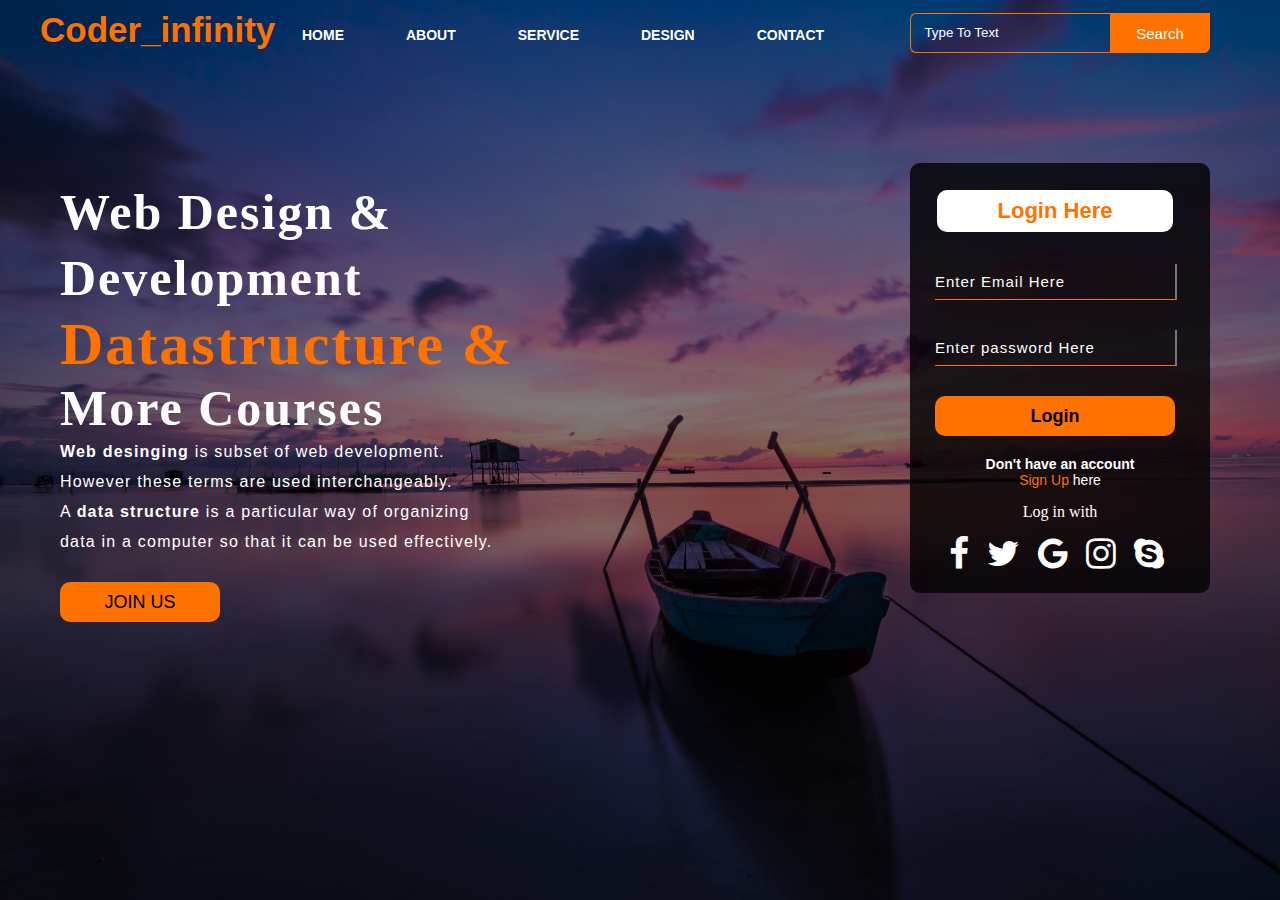
<file: index.html>
<!DOCTYPE html>
<html lang="en">
<head>
    <meta charset="UTF-8">
    <meta http-equiv="X-UA-Compatible" content="IE=edge">
    <meta name="viewport" content="width=device-width, initial-scale=1.0">
    <title>codecamp</title>
    <link rel="stylesheet" href="style.css">
    <link rel="stylesheet" href="https://cdnjs.cloudflare.com/ajax/libs/font-awesome/4.7.0/css/font-awesome.min.css">
    
</head>
<body>
    <div class="main">
        <div class="navbar">
            <div class="icon">
                <h2 class="logo">Coder_infinity</h2>
            </div>
            <div class="menu">
                <ul>
                    <li><a href="#">HOME</a></li>
                    <li><a href="#">ABOUT</a></li>
                    <li><a href="#">SERVICE</a></li>
                    <li><a href="#">DESIGN</a></li>
                    <li><a href="#">CONTACT</a></li>

                </ul>
            </div>
            <div class="search">
                <input class="srch" type="search" name="" placeholder=" Type To Text">
                <a href="#"> <button class="btn">Search</button></a>
            </div>
        </div>
        <div class="content">
            <h1>Web Design & <br> Development<span><br>Datastructure & </span> <br>More Courses</h1>
            <p class="par"> <b> Web desinging </b> is subset of web development. <br> However these terms are used interchangeably. <br>A <b>data structure</b> is a particular way of organizing <br> data in a computer so that it can be used effectively. </p>
            <button class="cn"><a href="signup.html">JOIN US</a></button>
            <div class="form">
                <h2>Login Here</h2>
                <input type="email" name="email" placeholder="Enter Email Here">
                <input type="password" name="password" placeholder="Enter password Here">
                <button class="btnn"><a href="#">Login</a></button>

                <p class="link"> <b> Don't have an account</b><br>
                <a href="signup.html">Sign Up </a>here</a></p>
                <p class="liw">Log in with</p>
                <div class="icons">
                    <a href="#" class="fa fa-facebook"></a>
                    <a href="#" class="fa fa-twitter"></a>
                    <a href="#" class="fa fa-google"></a>
                    <a href="#" class="fa fa-instagram"></a>
                    <a href="#" class="fa fa-skype"></a>
                    
                </div>
            </div>
        </div>
    </div>
</div>

</body>
</html>
</file>
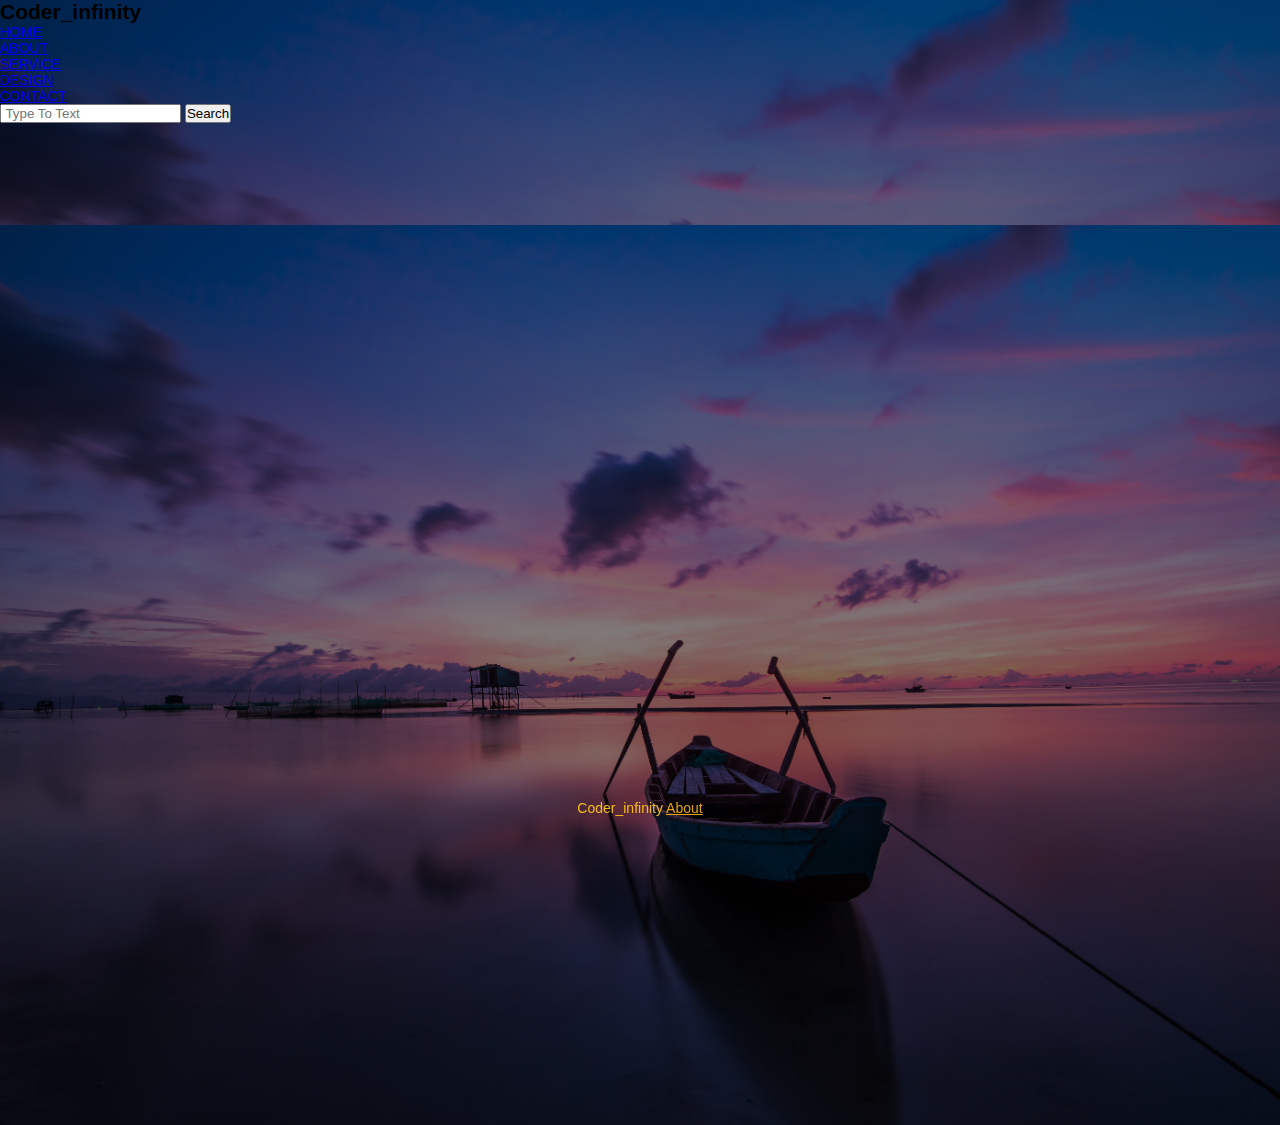
<file: signup.html>
<!DOCTYPE html>
<html lang="en">
<head>
    <meta charset="UTF-8">
    <meta http-equiv="X-UA-Compatible" content="IE=edge">
    <meta name="viewport" content="width=device-width, initial-scale=1.0">
    <title>Document</title>
    <link rel="stylesheet" href="signup.css">
</head>
<body>
    <div class="navbar">
        <div class="icon">
            <h2 class="logo">Coder_infinity</h2>
        </div>
        <div class="menu">
            <ul>
                <li><a href="#">HOME</a></li>
                <li><a href="#">ABOUT</a></li>
                <li><a href="#">SERVICE</a></li>
                <li><a href="#">DESIGN</a></li>
                <li><a href="#">CONTACT</a></li>

            </ul>
        </div>
        <div class="search">
            <input class="srch" type="search" name="" placeholder=" Type To Text">
            <a href="#"> <button class="btn">Search</button></a>
        </div>
    </div>
    <div class="sign-main">
    <div class="form_wrapper">
        <div class="form_container">
          <div class="title_container">
            <h2>Responsive Registration Form</h2>
          </div>
          <div class="row clearfix">
            <div class="">
              <form>
                <div class="input_field"> <span><i aria-hidden="true" class="fa fa-envelope"></i></span>
                  <input type="email" name="email" placeholder="Email" required />
                </div>
                <div class="input_field"> <span><i aria-hidden="true" class="fa fa-lock"></i></span>
                  <input type="password" name="password" placeholder="Password" required />
                </div>
                <div class="input_field"> <span><i aria-hidden="true" class="fa fa-lock"></i></span>
                  <input type="password" name="password" placeholder="Re-type Password" required />
                </div>
                <div class="row clearfix">
                  <div class="col_half">
                    <div class="input_field"> <span><i aria-hidden="true" class="fa fa-user"></i></span>
                      <input type="text" name="name" placeholder="First Name" />
                    </div>
                  </div>
                  <div class="col_half">
                    <div class="input_field"> <span><i aria-hidden="true" class="fa fa-user"></i></span>
                      <input type="text" name="name" placeholder="Last Name" required />
                    </div>
                  </div>
                </div>
                      <div class="input_field radio_option">
                    <input type="radio" name="radiogroup1" id="rd1">
                    <label for="rd1">Male</label>
                    <input type="radio" name="radiogroup1" id="rd2">
                    <label for="rd2">Female</label>
                    </div>
                    <div class="input_field select_option">
                      <select>
                        <option>Select a country</option>
                        <option>India</option>
                        <option>United states</option>
                      </select>
                      <div class="select_arrow"></div>
                    </div>
                  <div class="input_field checkbox_option">
                      <input type="checkbox" id="cb1">
                      <label for="cb1">I agree with terms and conditions</label>
                  </div>
                  <div class="input_field checkbox_option">
                      <input type="checkbox" id="cb2">
                      <label for="cb2">I want to receive the newsletter</label>
                  </div>
                <input class="button" type="submit" value="Register" />
              </form>
            </div>
          </div>
        </div>
      </div>
      <p class="credit">Coder_infinity <a href="http://www.designtheway.com" target="_blank">About</a></p>
    </div>
</body>
</html>
</file>
<file: style.css>
*{
    margin: 0;
    padding: 0;
}
.main{
    width: 100%;
    background: linear-gradient(to top,rgba(0,0,0,0.5)50%,rgba(0,0,0,0.5)50%),url(pexels-pixabay-33545.jpg);
    background-position: center;
    background-size: cover;
    height: 100vh;
}
.navbar{
    width: 1200px;
    height: 75px;
    margin: auto;
}
.icon{
    width: 200px;
    float:left;
    height: 70px;
}
.logo{

    color: #ff7200;
    font-size: 35px;
    font-family: Arial;
    padding-left: -10px;
    float: left;
    padding-top: 10px;
}
.logo:hover{
    color: #fff;
}
.menu{
    width: 400px;
    float: left;
    height: 70px;
}
ul{
    float: left;
    display: flex;
    justify-content: center;
    align-items: center;
}
ul li{
    list-style: none;
    margin-left: 62px;
    margin-top: 27px;
    font-size: 14px;
}
ul li a{
    text-decoration: none;
    color:#fff;
    font-family: Arial;
    font-weight: bold;
    transition: 0.4s ease-in-out;
}
ul li a:hover{
    color: #ff7200;

}
.search{
    width: 330px;
    float: left;
    margin-left: 270px;
}

.srch{
    font-family: 'Times New Roman';
    width: 200px;
    height: 40px;
    background: transparent;
    border: 1px solid #ff7200;
    margin-top: 13px;
    color: #fff;
    border-right: none;
    float: left;
    padding: 10px;
    border-bottom-left-radius: 6px;
    border-top-left-radius: 6px;
}
.btn{
    width: 100px;
    height: 40px;
    background: #ff7200;
    border: 2px solid #ff7200;
    margin-top: 13px;
    color: #fff;
    font-size: 15px;
    border-bottom-right-radius: 6px;
    border-bottom-right-radius: 6px;
}
.btn:focus{
 outline: none;
}
.btn:hover{
    color:black;
}
.srch:focus{
    outline: none;
}
.content{
    width: 1200px;
    height: auto;
    margin: auto;
    color: #fff;
    position: relative;
}
.content .par{
    padding-left: 20px;
    padding-bottom: 25px;
    font-family: Arial;
    letter-spacing: 1.2px;
    line-height: 30px;
}
.content h1{
    font-family:'Times New Roman';
    font-size: 50px;
    padding-left: 20px;
    margin-top: 9%;
    letter-spacing: 2px;
}
.content .cn{
    width: 160px;
    height: 40px;
    background: #ff7200;
    border: none;
    margin-bottom: 10px;
    margin-left: 20px;
    font-size: 18px;
    border-radius: 10px;
    cursor: pointer;
    transition: .4s ease;
}
.content .cn a{
    text-decoration: none;
    color: black;
    transition: .3s ease;
}
.cn:hover{
    background-color: #fff;
}
.content span{
    color: #ff7200;
    font-size: 60px;
}
.form{
    width:250px;
    height:380px;
    background: linear-gradient(to top,rgba(0,0,0,0.8)50%,rgba(0,0,0,0.8)50%);
    position: absolute;
    top: -20px;
    left: 870px;
    border-radius: 10px;
    padding: 25px;
}
.form h2{
    width: 220px;
    font-family: sans-serif;
    text-align: center;
    color: #ff7200;
    font-size: 22px;
    background-color: #fff;
    border-radius: 10px;
    margin: 2px;
    padding: 8px;
}
.form input{
    width: 240px;
    height: 35px;
    background: transparent;
    border-bottom: 1px solid #ff7200;
    border-top: none;
    border-left: none;
    color: #fff;
    font-size: 15px;
    letter-spacing: 1px;
    margin-top: 30px;
    font-family: sans-serif;
}
.form input:focus{
    outline: none;
}
::placeholder{
    color: #fff;
    font-family: Arial;
}
.btnn{
    width: 240px;
    height: 40px;
    background: #ff7200;
    border: none;
    margin-top: 30px;
    font-size: 18px;
    border-radius: 10px;
    cursor: pointer;
    color: #fff;
    transition: .4s ease;
}
.btnn:hover{
    background: #fff;
    color: #ff7200;
}
.btnn a{
    text-decoration: none;
    color: black;
    font-weight: bold;
}
.form .link{
   font-family: Arial;
   font-size: 14px;
   padding-top: 20px;
   text-align: center;
}
.form .link a{
    text-decoration: none;
    color: #ff7200;
}
.liw{
    padding-top: 15px;
    padding-bottom: 10px;
    text-align:center;
}
.icons a{
    text-decoration: none;
    color: #fff;
}
.icons a{
    color: #fff;
    font-size: 35px;
    padding-left: 14px;
    padding-top: 5px;
    transition: o.3s ease;
}
.icons a:hover{
    color: #ff7200;
}
</file>
<file: signup.css>
*{
    margin: 0;
    padding: 0;
}

body {
    font-family: Verdana, Geneva, sans-serif;
    font-size: 14px;
    background: #ff7200;
    background: linear-gradient(to top,rgba(0,0,0,0.5)50%,rgba(0,0,0,0.5)50%),url(pexels-pixabay-33545.jpg);
    width: 100%;
    
    background-position: center;
    background-size: cover;
    height: 100vh;
  }
  .sign-main{
    width: 100%;
    background: linear-gradient(to top,rgba(0,0,0,0.5)50%,rgba(0,0,0,0.5)50%),url(pexels-pixabay-33545.jpg);
    background-position: center;
    background-size: cover;
    height: 100vh;
}
  
  .clearfix:after {
    content: "";
    display: block;
    clear: both;
    visibility: hidden;
    height: 0;
  }
  
  .form_wrapper {
    background: #dfbfcb;
    width: 400px;
    max-width: 100%;
    box-sizing: border-box;
    padding: 25px;
    margin: 8% auto 0;
    position: relative;
    z-index: 1;
    border-top: 5px solid #6c1974;
    -webkit-box-shadow: 0 0 3px rgba(0, 0, 0, 0.1);
    -moz-box-shadow: 0 0 3px rgba(0, 0, 0, 0.1);
    box-shadow: 0 0 3px rgba(0, 0, 0, 0.1);
    -webkit-transform-origin: 50% 0%;
    transform-origin: 50% 0%;
    -webkit-transform: scale3d(1, 1, 1);
    transform: scale3d(1, 1, 1);
    -webkit-transition: none;
    transition: none;
    -webkit-animation: expand 0.8s 0.6s ease-out forwards;
    animation: expand 0.8s 0.6s ease-out forwards;
    opacity: 0;
  }
  .form_wrapper h2 {
    font-size: 1.5em;
    line-height: 1.5em;
    margin: 0;
  }
  .form_wrapper .title_container {
    text-align: center;
    padding-bottom: 15px;
  }
  .form_wrapper h3 {
    font-size: 1.1em;
    font-weight: normal;
    line-height: 1.5em;
    margin: 0;
  }
  .form_wrapper label {
    font-size: 12px;
  }
  .form_wrapper .row {
    margin: 10px -15px;
  }
  .form_wrapper .row > div {
    padding: 0 15px;
    box-sizing: border-box;
  }
  .form_wrapper .col_half {
    width: 50%;
    float: left;
  }
  .form_wrapper .input_field {
    position: relative;
    margin-bottom: 20px;
    -webkit-animation: bounce 0.6s ease-out;
    animation: bounce 0.6s ease-out;
  }
  .form_wrapper .input_field > span {
    position: absolute;
    left: 0;
    top: 0;
    color: #333;
    height: 100%;
    border-right: 1px solid #cccccc;
    text-align: center;
    width: 30px;
  }
  .form_wrapper .input_field > span > i {
    padding-top: 10px;
  }
  .form_wrapper .textarea_field > span > i {
    padding-top: 10px;
  }
  .form_wrapper input[type=text], .form_wrapper input[type=email], .form_wrapper input[type=password] {
    width: 100%;
    padding: 8px 10px 9px 35px;
    height: 35px;
    border: 1px solid #cccccc;
    box-sizing: border-box;
    outline: none;
    -webkit-transition: all 0.3s ease-in-out;
    -moz-transition: all 0.3s ease-in-out;
    -ms-transition: all 0.3s ease-in-out;
    transition: all 0.3s ease-in-out;
  }
  .form_wrapper input[type=text]:hover, .form_wrapper input[type=email]:hover, .form_wrapper input[type=password]:hover {
    background: #fafafa;
  }
  .form_wrapper input[type=text]:focus, .form_wrapper input[type=email]:focus, .form_wrapper input[type=password]:focus {
    -webkit-box-shadow: 0 0 2px 1px rgba(255, 169, 0, 0.5);
    -moz-box-shadow: 0 0 2px 1px rgba(255, 169, 0, 0.5);
    box-shadow: 0 0 2px 1px rgba(255, 169, 0, 0.5);
    border: 1px solid #f5ba1a;
    background: #fafafa;
  }
  .form_wrapper input[type=submit] {
    background: #ff7200;
    height: 35px;
    line-height: 35px;
    width: 100%;
    border: none;
    outline: none;
    cursor: pointer;
    color: #fff;
    font-size: 1.1em;
    margin-bottom: 10px;
    -webkit-transition: all 0.3s ease-in-out;
    -moz-transition: all 0.3s ease-in-out;
    -ms-transition: all 0.3s ease-in-out;
    transition: all 0.3s ease-in-out;
  }
  .form_wrapper input[type=submit]:hover {
    background: #ff7200;
  }
  .form_wrapper input[type=submit]:focus {
    background: #0ae163;
  }
  .form_wrapper input[type=checkbox], .form_wrapper input[type=radio] {
    border: 0;
    clip: rect(0 0 0 0);
    height: 1px;
    margin: -1px;
    overflow: hidden;
    padding: 0;
    position: absolute;
    width: 1px;
  }
  
  .form_container .row .col_half.last {
    border-left: 1px solid #cccccc;
  }
  
  .checkbox_option label {
    margin-right: 1em;
    position: relative;
  }
  .checkbox_option label:before {
    content: "";
    display: inline-block;
    width: 0.5em;
    height: 0.5em;
    margin-right: 0.5em;
    vertical-align: -2px;
    border: 2px solid #cccccc;
    padding: 0.12em;
    background-color: transparent;
    background-clip: content-box;
    transition: all 0.2s ease;
  }
  .checkbox_option label:after {
    border-right: 2px solid #000000;
    border-top: 2px solid #000000;
    content: "";
    height: 20px;
    left: 2px;
    position: absolute;
    top: 7px;
    transform: scaleX(-1) rotate(135deg);
    transform-origin: left top;
    width: 7px;
    display: none;
  }
  .checkbox_option input:hover + label:before {
    border-color: #000000;
  }
  .checkbox_option input:checked + label:before {
    border-color: #000000;
  }
  .checkbox_option input:checked + label:after {
    -moz-animation: check 0.8s ease 0s running;
    -webkit-animation: check 0.8s ease 0s running;
    animation: check 0.8s ease 0s running;
    display: block;
    width: 7px;
    height: 20px;
    border-color: #000000;
  }
  
  .radio_option label {
    margin-right: 1em;
  }
  .radio_option label:before {
    content: "";
    display: inline-block;
    width: 0.5em;
    height: 0.5em;
    margin-right: 0.5em;
    border-radius: 100%;
    vertical-align: -3px;
    border: 2px solid #cccccc;
    padding: 0.15em;
    background-color: transparent;
    background-clip: content-box;
    transition: all 0.2s ease;
  }
  .radio_option input:hover + label:before {
    border-color: #000000;
  }
  .radio_option input:checked + label:before {
    background-color: #000000;
    border-color: #000000;
  }
  
  .select_option {
    position: relative;
    width: 100%;
  }
  .select_option select {
    display: inline-block;
    width: 100%;
    height: 35px;
    padding: 0px 15px;
    cursor: pointer;
    color: #7b7b7b;
    border: 1px solid #cccccc;
    border-radius: 0;
    background: #fff;
    appearance: none;
    -webkit-appearance: none;
    -moz-appearance: none;
    transition: all 0.2s ease;
  }
  .select_option select::-ms-expand {
    display: none;
  }
  .select_option select:hover, .select_option select:focus {
    color: #000000;
    background: #fafafa;
    border-color: #000000;
    outline: none;
  }
  
  .select_arrow {
    position: absolute;
    top: calc(50% - 4px);
    right: 15px;
    width: 0;
    height: 0;
    pointer-events: none;
    border-width: 8px 5px 0 5px;
    border-style: solid;
    border-color: #7b7b7b transparent transparent transparent;
  }
  
  .select_option select:hover + .select_arrow, .select_option select:focus + .select_arrow {
    border-top-color: #000000;
  }
  
  .credit {
    position: relative;
    z-index: 1;
    text-align: center;
    padding: 15px;
    color: #f5ba1a;
  }
  .credit a {
    color: #e1a70a;
  }
  
  @-webkit-keyframes check {
    0% {
      height: 0;
      width: 0;
    }
    25% {
      height: 0;
      width: 7px;
    }
    50% {
      height: 20px;
      width: 7px;
    }
  }
  @keyframes check {
    0% {
      height: 0;
      width: 0;
    }
    25% {
      height: 0;
      width: 7px;
    }
    50% {
      height: 20px;
      width: 7px;
    }
  }
  @-webkit-keyframes expand {
    0% {
      -webkit-transform: scale3d(1, 0, 1);
      opacity: 0;
    }
    25% {
      -webkit-transform: scale3d(1, 1.2, 1);
    }
    50% {
      -webkit-transform: scale3d(1, 0.85, 1);
    }
    75% {
      -webkit-transform: scale3d(1, 1.05, 1);
    }
    100% {
      -webkit-transform: scale3d(1, 1, 1);
      opacity: 1;
    }
  }
  @keyframes expand {
    0% {
      -webkit-transform: scale3d(1, 0, 1);
      transform: scale3d(1, 0, 1);
      opacity: 0;
    }
    25% {
      -webkit-transform: scale3d(1, 1.2, 1);
      transform: scale3d(1, 1.2, 1);
    }
    50% {
      -webkit-transform: scale3d(1, 0.85, 1);
      transform: scale3d(1, 0.85, 1);
    }
    75% {
      -webkit-transform: scale3d(1, 1.05, 1);
      transform: scale3d(1, 1.05, 1);
    }
    100% {
      -webkit-transform: scale3d(1, 1, 1);
      transform: scale3d(1, 1, 1);
      opacity: 1;
    }
  }
  @-webkit-keyframes bounce {
    0% {
      -webkit-transform: translate3d(0, -25px, 0);
      opacity: 0;
    }
    25% {
      -webkit-transform: translate3d(0, 10px, 0);
    }
    50% {
      -webkit-transform: translate3d(0, -6px, 0);
    }
    75% {
      -webkit-transform: translate3d(0, 2px, 0);
    }
    100% {
      -webkit-transform: translate3d(0, 0, 0);
      opacity: 1;
    }
  }
  @keyframes bounce {
    0% {
      -webkit-transform: translate3d(0, -25px, 0);
      transform: translate3d(0, -25px, 0);
      opacity: 0;
    }
    25% {
      -webkit-transform: translate3d(0, 10px, 0);
      transform: translate3d(0, 10px, 0);
    }
    50% {
      -webkit-transform: translate3d(0, -6px, 0);
      transform: translate3d(0, -6px, 0);
    }
    75% {
      -webkit-transform: translate3d(0, 2px, 0);
      transform: translate3d(0, 2px, 0);
    }
    100% {
      -webkit-transform: translate3d(0, 0, 0);
      transform: translate3d(0, 0, 0);
      opacity: 1;
    }
  }
  @media (max-width: 600px) {
    .form_wrapper .col_half {
      width: 100%;
      float: none;
    }
  
    .bottom_row .col_half {
      width: 50%;
      float: left;
    }
  
    .form_container .row .col_half.last {
      border-left: none;
    }
  
    .remember_me {
      padding-bottom: 20px;
    }
  }
</file>
